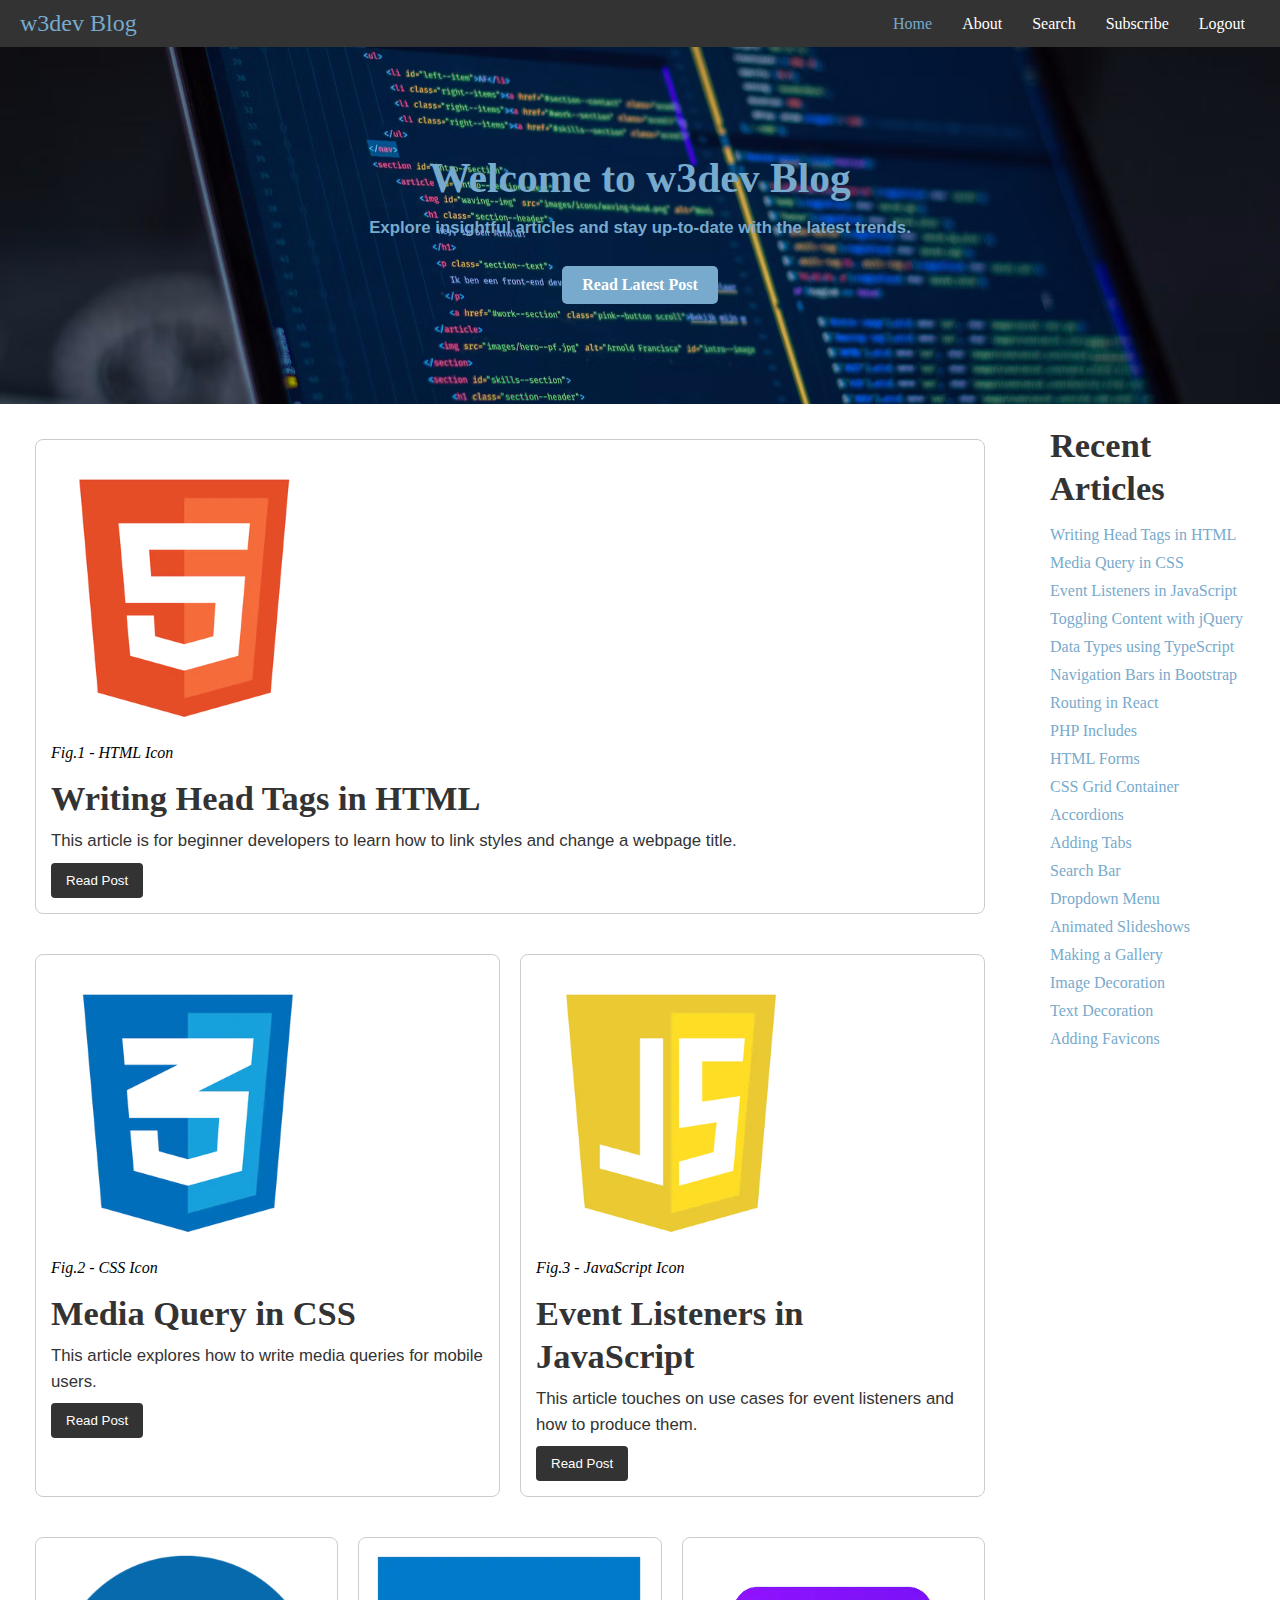
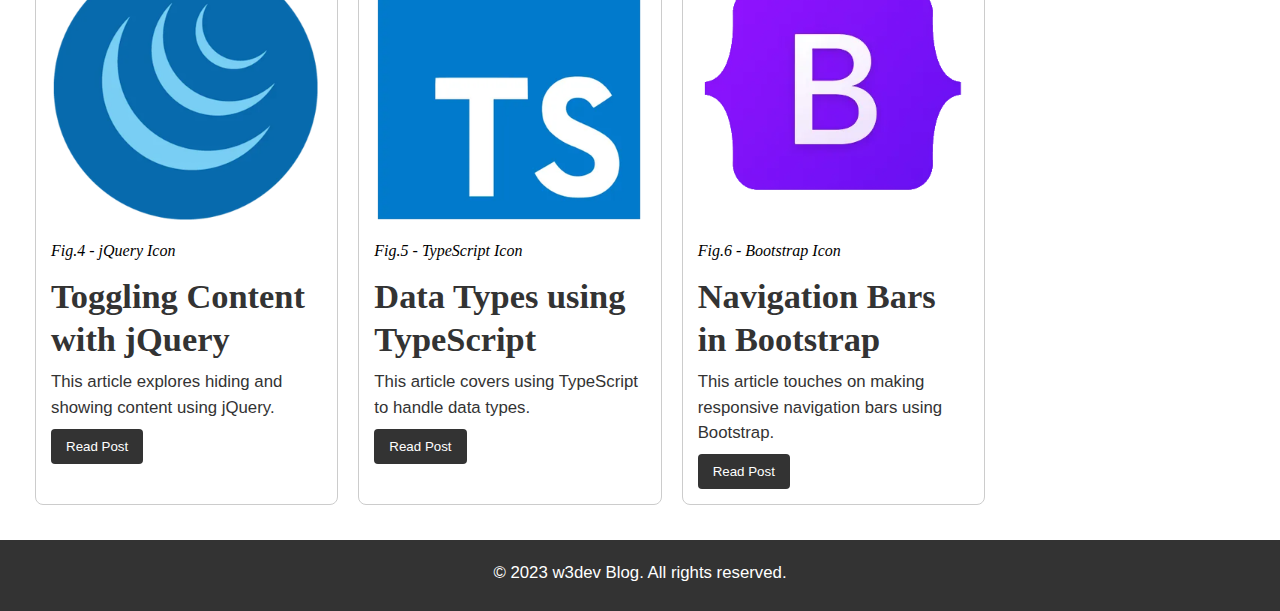
<file: index.html>
<!DOCTYPE html>
<html lang="en">
<head>
    <meta charset="UTF-8">
    <meta http-equiv="X-UA-Compatible" content="IE=edge">
    <meta name="description" content="w3dev Blog Homepage">
    <meta name="keywords" content="HTML, CSS, JavaScript">
    <meta name="author" content="Jack Gardner">
    <meta name="viewport" content="width=device-width, initial-scale=1.0">
    <title>w3dev Blog Homepage</title>
    <link rel="icon" type="image/x-icon" href="assets/imgs/favicon.png">
    <link rel="stylesheet" href="assets/css/style.css">
</head>
<body>

<!-- Navbar -->
<nav class="navbar">
    <div class="navbar-logo">w3dev Blog</div>
    <div class="navbar-links">
        <a href="#" class="active">Home</a>
        <a href="#">About</a>
        <a href="#">Search</a>
        <a href="pages/subscribe.html">Subscribe</a>
        <a href="#">Logout</a>
    </div>
</nav>

<!-- Hero Banner -->
<header class="hero-banner">
    <h1>Welcome to w3dev Blog</h1>
    <p id="banner" class="subtitle">Explore insightful articles and stay up-to-date with the latest trends.</p>
    <a href="pages/blog-post.html" class="cta-button">Read Latest Post</a>
</header>

<!-- Blog and Aside Wrapper -->
<div class="wrapper">

    <!-- Blog Content -->
    <main class="blog-content">

    <!-- Blog Posts First Layer -->
    <div class="blog-layout">
        <!-- Blog Post Wide -->
        <div class="blog-card">
            <img src="assets/imgs/html.png" alt="HTML Icon">
            <figcaption>Fig.1 - HTML Icon</figcaption>
            <div class="blog-content">
                <h2>Writing Head Tags in HTML</h2>
                <p>This article is for beginner developers to learn how to link styles and change a webpage title.</p>
                <div class="blog-buttons">
                    <a href="pages/blog-post.html"><button>Read Post</button></a>
                </div>
            </div>
        </div>
    </div>

    <!-- Blog Posts Second Layer -->
    <div class="blog-layout">
        <!-- Blog Post Left -->
        <div class="blog-card">
            <img src="assets/imgs/css.png" alt="CSS Icon">
            <figcaption>Fig.2 - CSS Icon</figcaption>
            <div class="blog-content">
                <h2>Media Query in CSS</h2>
                <p>This article explores how to write media queries for mobile users.</p>
                <div class="blog-buttons">
                    <button>Read Post</button>
                </div>
            </div>
        </div>
        <!-- Blog Post Right-->
        <div class="blog-card">
            <img src="assets/imgs/js.png" alt="JavaScript Icon">
            <figcaption>Fig.3 - JavaScript Icon</figcaption>
            <div class="blog-content">
                <h2>Event Listeners in JavaScript</h2>
                <p>This article touches on use cases for event listeners and how to produce them.</p>
                <div class="blog-buttons">
                    <button>Read Post</button>
                </div>
            </div>
        </div>
    </div>

    <!-- Blog Posts Third Layer -->
    <div class="blog-layout">
        <!-- Blog Post Left -->
        <div class="blog-card">
            <img src="assets/imgs/jquery.png" alt="CSS Icon">
            <figcaption>Fig.4 - jQuery Icon</figcaption>
            <div class="blog-content">
                <h2>Toggling Content with jQuery</h2>
                <p>This article explores hiding and showing content using jQuery.</p>
                <div class="blog-buttons">
                    <button>Read Post</button>
                </div>
            </div>
        </div>
        <!-- Blog Post Middle -->
        <div class="blog-card">
            <img src="assets/imgs/typescript.png" alt="JavaScript Icon">
            <figcaption>Fig.5 - TypeScript Icon</figcaption>
            <div class="blog-content">
                <h2>Data Types using TypeScript</h2>
                <p>This article covers using TypeScript to handle data types.</p>
                <div class="blog-buttons">
                    <button>Read Post</button>
                </div>
            </div>
        </div>
        <!-- Blog Post Right -->
        <div class="blog-card">
            <img src="assets/imgs/bootstrap.png" alt="JavaScript Icon">
            <figcaption>Fig.6 - Bootstrap Icon</figcaption>
            <div class="blog-content">
                <h2>Navigation Bars in Bootstrap</h2>
                <p>This article touches on making responsive navigation bars using Bootstrap.</p>
                <div class="blog-buttons">
                    <button>Read Post</button>
                </div>
            </div>
        </div>
    </div>

    </main>

    <!-- Sidebar -->

    <aside class="sidebar">
        <h2>Recent Articles</h2>
        <ul>
            <li><a href="pages/blog-post.html">Writing Head Tags in HTML</a></li>
            <li><a href="#">Media Query in CSS</a></li>
            <li><a href="#">Event Listeners in JavaScript</a></li>
            <li><a href="#">Toggling Content with jQuery</a></li>
            <li><a href="#">Data Types using TypeScript</a></li>
            <li><a href="#">Navigation Bars in Bootstrap</a></li>
            <li><a href="#">Routing in React</a></li>
            <li><a href="#">PHP Includes</a></li>
            <li><a href="#">HTML Forms</a></li>
            <li><a href="#">CSS Grid Container</a></li>
            <li><a href="#">Accordions</a></li>
            <li><a href="#">Adding Tabs</a></li>
            <li><a href="#">Search Bar</a></li>
            <li><a href="#">Dropdown Menu</a></li>
            <li><a href="#">Animated Slideshows</a></li>
            <li><a href="#">Making a Gallery</a></li>
            <li><a href="#">Image Decoration</a></li>
            <li><a href="#">Text Decoration</a></li>
            <li><a href="#">Adding Favicons</a></li>
        </ul>
    </aside>

</div>

<!-- Footer -->
<footer class="footer">
    <p id="footer">© 2023 w3dev Blog. All rights reserved.</p>
</footer>

</body>
</html>
</file>
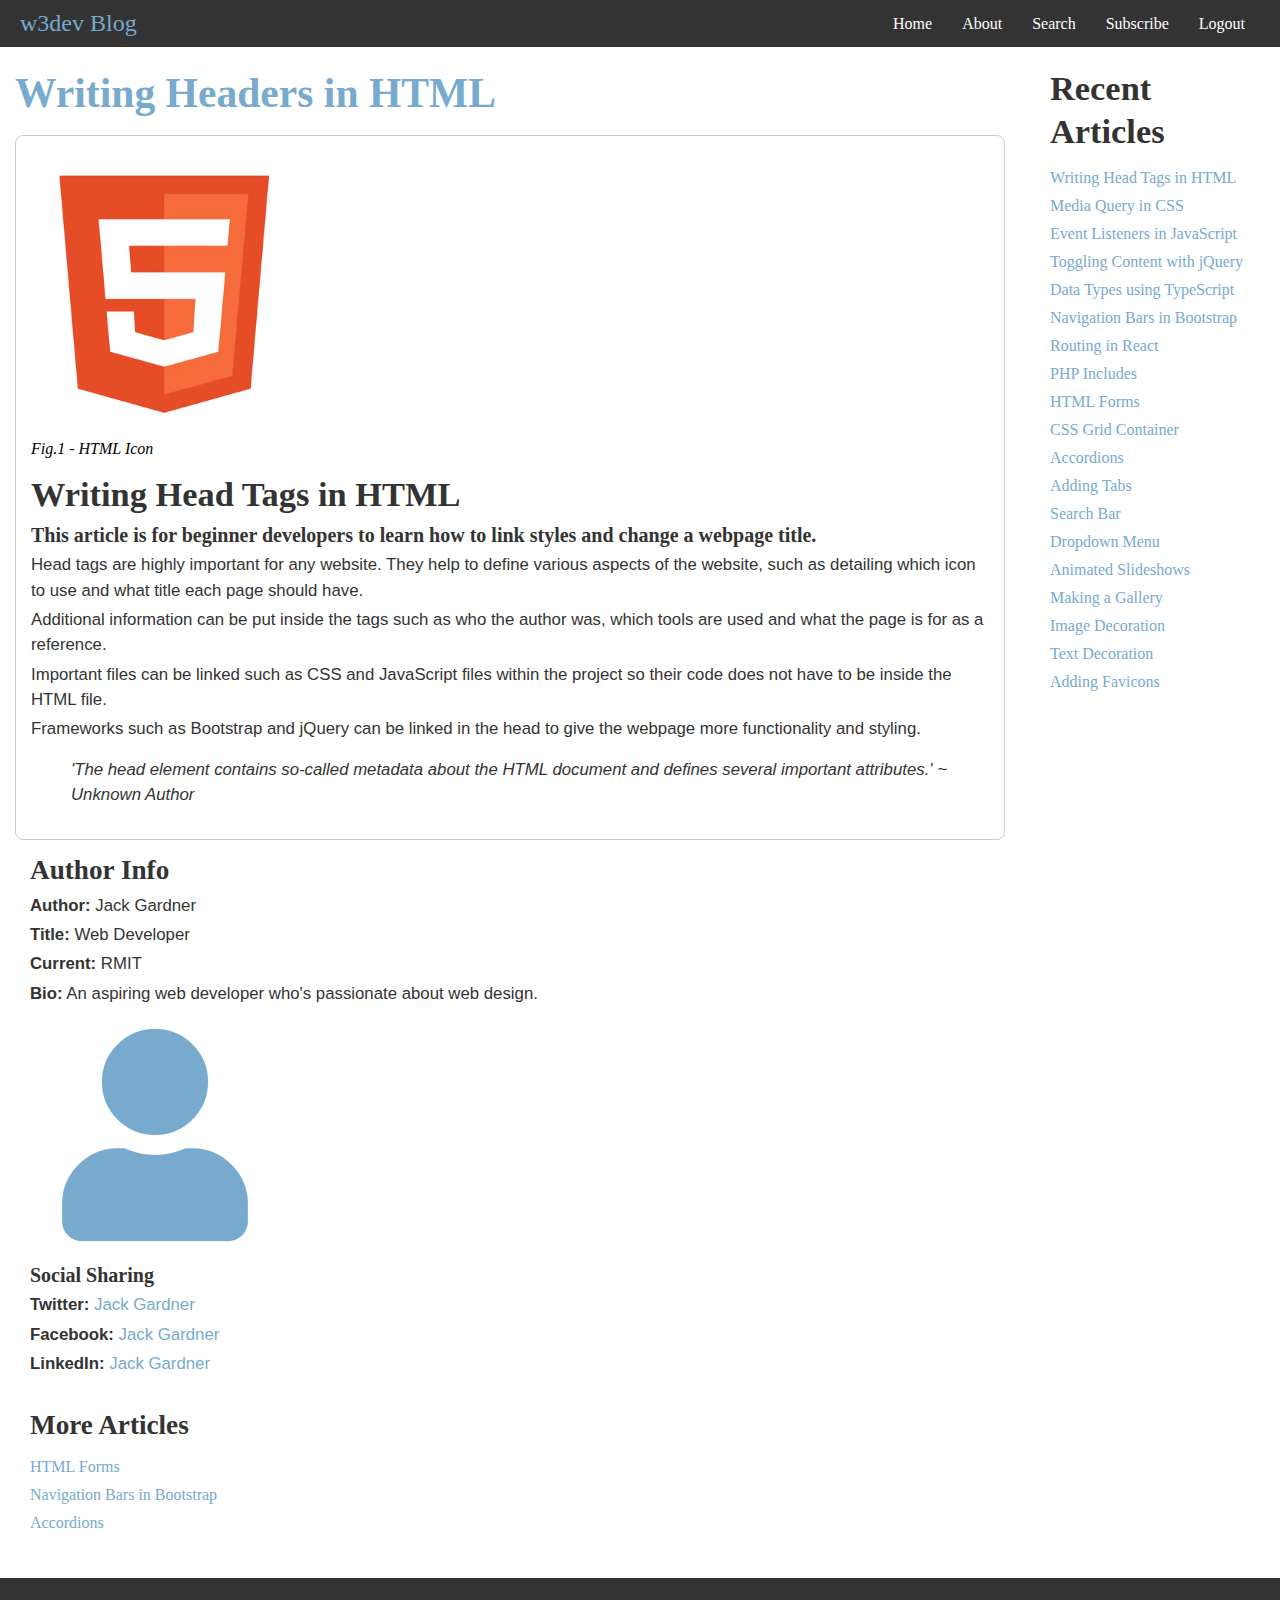
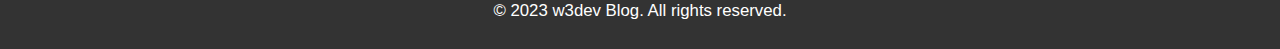
<file: pages/blog-post.html>
<!DOCTYPE html>
<html lang="en">
<head>
    <meta charset="UTF-8">
    <meta http-equiv="X-UA-Compatible" content="IE=edge">
    <meta name="description" content="w3dev Blog Post">
    <meta name="keywords" content="HTML, CSS, JavaScript">
    <meta name="author" content="Jack Gardner">
    <meta name="viewport" content="width=device-width, initial-scale=1.0">
    <title>w3dev Blog Post</title>
    <link rel="icon" type="image/x-icon" href="../assets/imgs/favicon.png">
    <link rel="stylesheet" href="../assets/css/style.css">
</head>
<body>

<!-- Navbar -->
<nav class="navbar">
    <div class="navbar-logo">w3dev Blog</div>
    <div class="navbar-links">
        <a href="../index.html">Home</a>
        <a href="#">About</a>
        <a href="#">Search</a>
        <a href="subscribe.html">Subscribe</a>
        <a href="#">Logout</a>
    </div>
</nav>

<!-- Blog Article and Aside Wrapper -->
<div class="wrapper">

    <!-- Blog Article Content -->
    <main class="blog-content">

        <!-- Title -->
        <h1>Writing Headers in HTML</h1>

        <!-- Blog Content -->

        <div class="blog-card">
            <img src="../assets/imgs/html.png" alt="HTML Icon">
            <figcaption>Fig.1 - HTML Icon</figcaption>
            <div class="blog-content">
                <h2>Writing Head Tags in HTML</h2>
                <h4>This article is for beginner developers to learn how to link styles and change a webpage title.</h4>
                <p>Head tags are highly important for any website. They help to define various aspects of the website, such as detailing which icon to use and what title each page should have.</p>
                <p>Additional information can be put inside the tags such as who the author was, which tools are used and what the page is for as a reference.</p>
                <p>Important files can be linked such as CSS and JavaScript files within the project so their code does not have to be inside the HTML file.</p>
                <p>Frameworks such as Bootstrap and jQuery can be linked in the head to give the webpage more functionality and styling.</p>
                <blockquote>
                    <p class="quote">'The head element contains so-called metadata about the HTML document and defines several important attributes.' ~ Unknown Author</p>
                </blockquote>
            </div>
        </div>

        <!-- Author Info -->
        <div class="blog-author">
            <h3>Author Info</h3>
            <p><span class="subtitle">Author:</span> Jack Gardner</p>
            <p><span class="subtitle">Title:</span> Web Developer</p>
            <p><span class="subtitle">Current:</span> RMIT</p>
            <p><span class="subtitle">Bio:</span> An aspiring web developer who's passionate about web design.</p>
            <img src="../assets/imgs/user.png" alt="Jack Gardner Avatar">
            <h4>Social Sharing</h4>
            <p><span class="subtitle">Twitter:</span> <a href="https://twitter.com" class="link">Jack Gardner</a></p>
            <p><span class="subtitle">Facebook:</span> <a href="https://www.facebook.com" class="link">Jack Gardner</a></p>
            <p><span class="subtitle">LinkedIn:</span> <a href="https://www.linkedin.com" class="link">Jack Gardner</a></p> 
        </div>  
        
        <!-- More Blogs -->
        <div class="blog-author">
            <h3>More Articles</h3>
            <ul>
                <li><a href="#" class="link">HTML Forms</a></li>
                <li><a href="#" class="link">Navigation Bars in Bootstrap</a></li>
                <li><a href="#" class="link">Accordions</a></li>
            </ul>
        </div>

    </main>

    <!-- Sidebar -->

    <aside class="sidebar">
        <h2>Recent Articles</h2>
        <ul>
            <li><a href="#" class="link">Writing Head Tags in HTML</a></li>
            <li><a href="#">Media Query in CSS</a></li>
            <li><a href="#">Event Listeners in JavaScript</a></li>
            <li><a href="#">Toggling Content with jQuery</a></li>
            <li><a href="#">Data Types using TypeScript</a></li>
            <li><a href="#">Navigation Bars in Bootstrap</a></li>
            <li><a href="#">Routing in React</a></li>
            <li><a href="#">PHP Includes</a></li>
            <li><a href="#">HTML Forms</a></li>
            <li><a href="#">CSS Grid Container</a></li>
            <li><a href="#">Accordions</a></li>
            <li><a href="#">Adding Tabs</a></li>
            <li><a href="#">Search Bar</a></li>
            <li><a href="#">Dropdown Menu</a></li>
            <li><a href="#">Animated Slideshows</a></li>
            <li><a href="#">Making a Gallery</a></li>
            <li><a href="#">Image Decoration</a></li>
            <li><a href="#">Text Decoration</a></li>
            <li><a href="#">Adding Favicons</a></li>
        </ul>
    </aside>

</div>

<!-- Footer -->
<footer class="footer">
    <p id="footer">© 2023 w3dev Blog. All rights reserved.</p>
</footer>

</body>
</html>
</file>
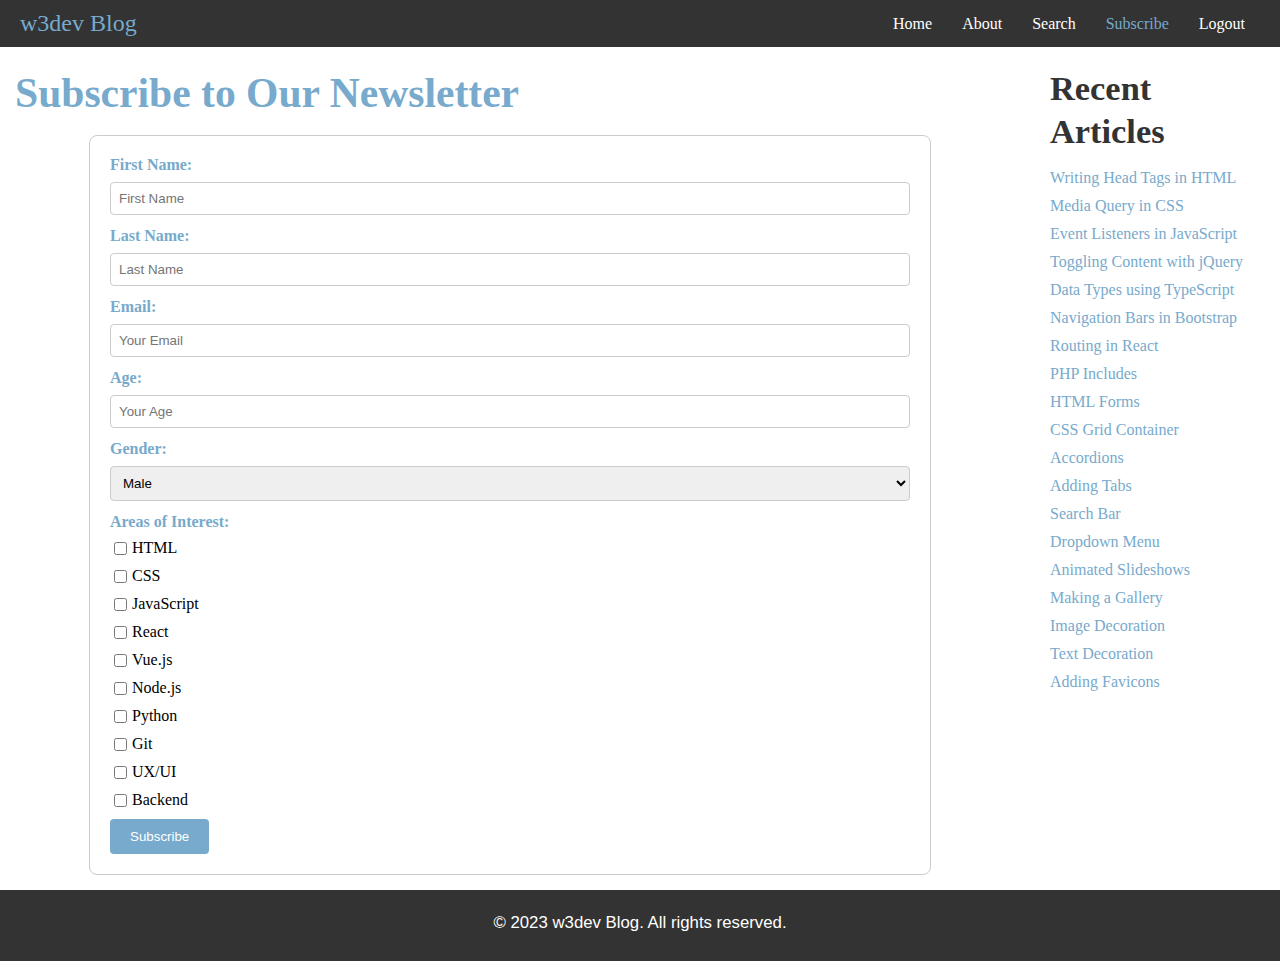
<file: pages/subscribe.html>
<!DOCTYPE html>
<html lang="en">
<head>
    <meta charset="UTF-8">
    <meta http-equiv="X-UA-Compatible" content="IE=edge">
    <meta name="description" content="w3dev Blog Subscribe">
    <meta name="keywords" content="HTML, CSS, JavaScript">
    <meta name="author" content="Jack Gardner">
    <meta name="viewport" content="width=device-width, initial-scale=1.0">
    <title>w3dev Blog Subscribe</title>
    <link rel="icon" type="image/x-icon" href="../assets/imgs/favicon.png">
    <link rel="stylesheet" href="../assets/css/style.css">
</head>
<body>

<!-- Navbar -->
<nav class="navbar">
    <div class="navbar-logo">w3dev Blog</div>
    <div class="navbar-links">
        <a href="../index.html">Home</a>
        <a href="#">About</a>
        <a href="#">Search</a>
        <a href="#" class="active">Subscribe</a>
        <a href="#">Logout</a>
    </div>
</nav>

<!-- Form and Aside Wrapper -->
<div class="wrapper">

    <!-- Form Content -->
    <main class="blog-content">

        <h1>Subscribe to Our Newsletter</h1>
        <form action="#" method="post" class="subscribe-form">

            <label for="firstname" class="accent">First Name:</label>
            <input type="text" id="firstname" name="firstname" placeholder="First Name" required>

            <label for="lastname" class="accent">Last Name:</label>
            <input type="text" id="lastname" name="lastname" placeholder="Last Name" required>
        
            <label for="email" class="accent">Email:</label>
            <input type="email" id="email" name="email" placeholder="Your Email" required>
        
            <label for="age" class="accent">Age:</label>
            <input type="number" id="age" name="age" placeholder="Your Age" min="13" max="125">
        
            <label for="gender" class="accent">Gender:</label>
            <select id="gender" name="gender">
                <option value="male">Male</option>
                <option value="female">Female</option>
                <option value="other">Other</option>
            </select>
        
            <label for="interests" class="accent">Areas of Interest:</label>
            <div class="interest-checkboxes">
                <div class="checkbox-label">
                    <input type="checkbox" name="interest" value="html"> HTML
                </div>
                <div class="checkbox-label">
                    <input type="checkbox" name="interest" value="css"> CSS
                </div>
                <div class="checkbox-label">
                    <input type="checkbox" name="interest" value="javascript"> JavaScript
                </div>
                <div class="checkbox-label">
                    <input type="checkbox" name="interest" value="react"> React
                </div>
                <div class="checkbox-label">
                    <input type="checkbox" name="interest" value="vue"> Vue.js
                </div>
                <div class="checkbox-label">
                    <input type="checkbox" name="interest" value="node"> Node.js
                </div>
                <div class="checkbox-label">
                    <input type="checkbox" name="interest" value="python"> Python
                </div>
                <div class="checkbox-label">
                    <input type="checkbox" name="interest" value="git"> Git
                </div>
                <div class="checkbox-label">
                    <input type="checkbox" name="interest" value="responsive-design"> UX/UI
                </div>
                <div class="checkbox-label">
                    <input type="checkbox" name="interest" value="backend"> Backend
                </div>
            </div>
        
            <button type="submit" id="subscribeButton">Subscribe</button>

        </form>
        
    </main>

    <!-- Sidebar -->

    <aside class="sidebar">
        <h2>Recent Articles</h2>
        <ul>
            <li><a href="blog-post.html">Writing Head Tags in HTML</a></li>
            <li><a href="#">Media Query in CSS</a></li>
            <li><a href="#">Event Listeners in JavaScript</a></li>
            <li><a href="#">Toggling Content with jQuery</a></li>
            <li><a href="#">Data Types using TypeScript</a></li>
            <li><a href="#">Navigation Bars in Bootstrap</a></li>
            <li><a href="#">Routing in React</a></li>
            <li><a href="#">PHP Includes</a></li>
            <li><a href="#">HTML Forms</a></li>
            <li><a href="#">CSS Grid Container</a></li>
            <li><a href="#">Accordions</a></li>
            <li><a href="#">Adding Tabs</a></li>
            <li><a href="#">Search Bar</a></li>
            <li><a href="#">Dropdown Menu</a></li>
            <li><a href="#">Animated Slideshows</a></li>
            <li><a href="#">Making a Gallery</a></li>
            <li><a href="#">Image Decoration</a></li>
            <li><a href="#">Text Decoration</a></li>
            <li><a href="#">Adding Favicons</a></li>
        </ul>
    </aside>

</div>

<!-- Footer -->
<footer class="footer">
    <p id="footer">© 2023 w3dev Blog. All rights reserved.</p>
</footer>

</body>
</html>
</file>
<file: assets/css/style.css>
/* Main Style Sheet */

/* Imports */

@import "./navbar.css";
@import "./hero-banner.css";
@import "./aside.css";
@import "./blog.css";
@import "./footer.css";
@import "./subscribe.css";

/* General Styling */

:root {
    --clr-light: #fff;
    --clr-dark: #333;
    --clr-accent: #7ac;
    --ff-title: "Roboto", serif;
    --ff-body: "Assistant", sans-serif;
}

body {
    margin: 0;
    padding: 0;
    box-sizing: border-box;
    background-color: #fff;
}

h1 {
    font-size: calc(1rem + 2vw);
    font-family: var(--ff-title);
    margin: 0 0 0.25em;
    line-height: 1.5;
    color: var(--clr-accent);
}
    
h2 {
    font-size: calc(0.75rem + 1.75vw);
    font-family: var(--ff-title);
    margin: 0 0 0.25em;
    line-height: 1.25;
    color: var(--clr-dark);
}
    
h3 {
    font-size: calc(0.5rem + 1.5vw);
    font-family: var(--ff-title);
    margin: 0 0 0.25em;
    line-height: 1.15;
    color: var(--clr-dark);
}

h4 {
    font-size: calc(0.25rem + 1.25vw);
    font-family: var(--ff-title);
    margin: 0 0 0.25em;
    line-height: 1.15;
    color: var(--clr-dark);
}
    
p {
    font-size: calc(0.25rem + 1vw);
    font-family: var(--ff-body);
    margin: 0 0 0.25em;
    line-height: 1;
    color: var(--clr-dark);
}

.quote {
    font-style: italic;
}

.subtitle {
    font-weight: bold;
}

.link {
    text-decoration: underline;
    color: #7ac;
}

.link:visited {
    color: #7ac;
}

.link:hover {
    text-decoration: none;
}
    
.accent {
    color: var(--clr-accent);
}

/* Content Wrapper */

.wrapper {
    display: grid;
    grid-template-columns: 1fr 250px;
    grid-gap: 10px;
    max-width: 1900px;
    margin: 0 auto;
}

/* Media Queries */

@media screen and (max-width: 768px) {
    .navbar {
        flex-direction: column;
        align-items: flex-start;
    }

    .navbar-links {
        margin-top: 10px;
    }
    
    .blog-layout {
        grid-template-columns: 1fr;
    }
}
</file>
